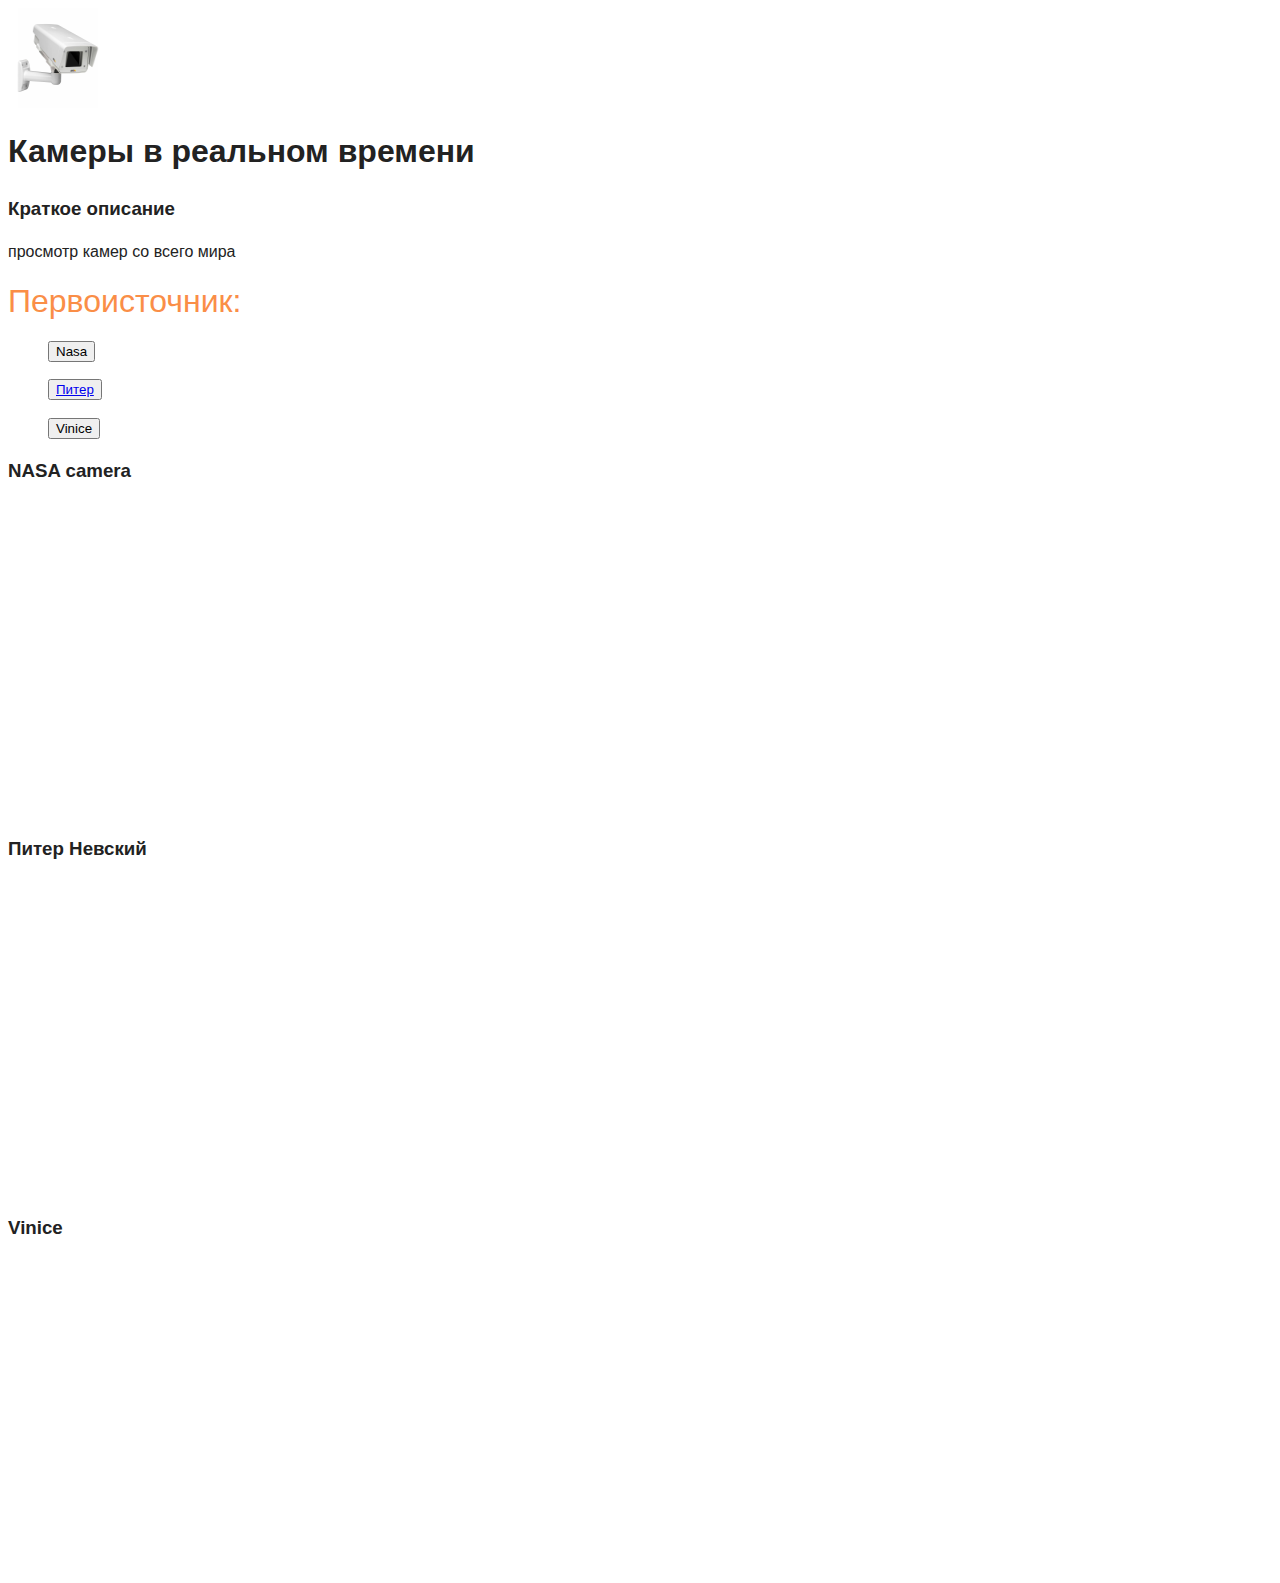
<file: GBHtml/HW/index.html>
<!doctype html>
<html class="no-js" lang="">

 
   

<head>
  <meta charset="utf-8">
  <meta name="viewport" content="width=device-width, initial-scale=1">
  <title>Home Work</title>
  <link rel="stylesheet" href="css/style.css">
  <meta name="description" content="">


  <meta property="og:title" content="">
  <meta property="og:type" content="">
  <meta property="og:url" content="">
  <meta property="og:image" content="">

  <link rel="icon" href="/favicon.ico" sizes="any">
  <link rel="icon" href="/icon.svg" type="image/svg+xml">
  <link rel="apple-touch-icon" href="icon.png">

  <link rel="manifest" href="site.webmanifest">
  <meta name="theme-color" content="#fafafa">
</head>

<body>
 
  
<header>
  <img  width="100" height="100"  src="img/axis_t92e20_outdoor_housing_180-1000x800.jpg" alt="">
  <h1 class="class1">Камеры в реальном времени </h1></header>
 
<div><h3>Краткое описание</h3></div>
<div><p>   просмотр камер со всего мира</p></div>
<p ><font color="#fa8e47" size="6"> Первоисточник:</font></p> 
  


<div><ol><button><a href="https://www.youtube.com/watch?v=xRPjKQtRXR8"></a>Nasa</button></ol>
<ol><button><a href="https://www.youtube.com/watch?v=h1wly909BYw">Питер</a></button></ol>
<ol><button><a href="https://www.youtube.com/watch?v=HpZAez2oYsA"></a>Vinice</button></ol>
</div>
<h3>NASA camera</h3>
<iframe display: inline-block; class="Camera" width="560" height="315" src="https://www.youtube.com/embed/xRPjKQtRXR8?si=6tugBGliDHKOiXru" title="YouTube video player" frameborder="0" allow="accelerometer; autoplay; clipboard-write; encrypted-media; gyroscope; picture-in-picture; web-share" referrerpolicy="strict-origin-when-cross-origin" allowfullscreen></iframe>

<h3>Питер Невский</h3>
<iframe display: inline-block; class="Camera" width="560" height="315" src="https://www.youtube.com/embed/h1wly909BYw?si=ecV2cFxFTKWjiYra" title="YouTube video player" frameborder="0" allow="accelerometer; autoplay; clipboard-write; encrypted-media; gyroscope; picture-in-picture; web-share" referrerpolicy="strict-origin-when-cross-origin" allowfullscreen></iframe>

<h3>Vinice</h3>
<iframe display: inline-block; class="Camera" width="560" height="315" src="https://www.youtube.com/embed/HpZAez2oYsA?si=ATXD44aymowH2HzO" title="YouTube video player" frameborder="0" allow="accelerometer; autoplay; clipboard-write; encrypted-media; gyroscope; picture-in-picture; web-share" referrerpolicy="strict-origin-when-cross-origin" allowfullscreen></iframe>
















</body>

</html>
</file>
<file: GBHtml/HW/css/style.css>
/*! HTML5 Boilerplate v9.0.0-RC1 | MIT License | https://html5boilerplate.com/ */

/* main.css 3.0.0 | MIT License | https://github.com/h5bp/main.css#readme */
/*
 * What follows is the result of much research on cross-browser styling.
 * Credit left inline and big thanks to Nicolas Gallagher, Jonathan Neal,
 * Kroc Camen, and the H5BP dev community and team.
 */

/* ==========================================================================
   Base styles: opinionated defaults
   ========================================================================== */

html {
  color: #222;
  font-size: 1em;
  line-height: 1.4;
  font-family: sans-serif;
}
.Camera{
  display: inline-block;
}



/*
 * Remove text-shadow in selection highlight:
 * https://twitter.com/miketaylr/status/12228805301
 *
 * Customize the background color to match your design.
 */

::-moz-selection {
  background: #b3d4fc;
  text-shadow: none;
}

::selection {
  background: #b3d4fc;
  text-shadow: none;
}

/*
 * A better looking default horizontal rule
 */

hr {
  display: block;
  height: 1px;
  border: 0;
  border-top: 1px solid #ccc;
  margin: 1em 0;
  padding: 0;
}

/*
 * Remove the gap between audio, canvas, iframes,
 * images, videos and the bottom of their containers:
 * https://github.com/h5bp/html5-boilerplate/issues/440
 */

audio,
canvas,
iframe,
img,
svg,
video {
  vertical-align: middle;
}

/*
 * Remove default fieldset styles.
 */

fieldset {
  border: 0;
  margin: 0;
  padding: 0;
}

/*
 * Allow only vertical resizing of textareas.
 */

textarea {
  resize: vertical;
}


/* ==========================================================================
   Author's custom styles
   ========================================================================== */

/* ==========================================================================
   Helper classes
   ========================================================================== */

/*
 * Hide visually and from screen readers
 */

.hidden,
[hidden] {
  display: none !important;
}

/*
 * Hide only visually, but have it available for screen readers:
 * https://snook.ca/archives/html_and_css/hiding-content-for-accessibility
 *
 * 1. For long content, line feeds are not interpreted as spaces and small width
 *    causes content to wrap 1 word per line:
 *    https://medium.com/@jessebeach/beware-smushed-off-screen-accessible-text-5952a4c2cbfe
 */

.visually-hidden {
  border: 0;
  clip: rect(0, 0, 0, 0);
  height: 1px;
  margin: -1px;
  overflow: hidden;
  padding: 0;
  position: absolute;
  white-space: nowrap;
  width: 1px;
  /* 1 */
}

/*
 * Extends the .visually-hidden class to allow the element
 * to be focusable when navigated to via the keyboard:
 * https://www.drupal.org/node/897638
 */

.visually-hidden.focusable:active,
.visually-hidden.focusable:focus {
  clip: auto;
  height: auto;
  margin: 0;
  overflow: visible;
  position: static;
  white-space: inherit;
  width: auto;
}

/*
 * Hide visually and from screen readers, but maintain layout
 */

.invisible {
  visibility: hidden;
}

/*
 * Clearfix: contain floats
 *
 * The use of `table` rather than `block` is only necessary if using
 * `::before` to contain the top-margins of child elements.
 */

.clearfix::before,
.clearfix::after {
  content: "";
  display: table;
}

.clearfix::after {
  clear: both;
}

/* ==========================================================================
   EXAMPLE Media Queries for Responsive Design.
   These examples override the primary ('mobile first') styles.
   Modify as content requires.
   ========================================================================== */

@media only screen and (min-width: 35em) {
  /* Style adjustments for viewports that meet the condition */
}

@media print,
  (-webkit-min-device-pixel-ratio: 1.25),
  (min-resolution: 1.25dppx),
  (min-resolution: 120dpi) {
  /* Style adjustments for high resolution devices */
}

/* ==========================================================================
   Print styles.
   Inlined to avoid the additional HTTP request:
   https://www.phpied.com/delay-loading-your-print-css/
   ========================================================================== */

@media print {
  *,
  *::before,
  *::after {
    background: #fff !important;
    color: #000 !important;
    /* Black prints faster */
    box-shadow: none !important;
    text-shadow: none !important;
  }

  a,
  a:visited {
    text-decoration: underline;
  }

  a[href]::after {
    content: " (" attr(href) ")";
  }

  abbr[title]::after {
    content: " (" attr(title) ")";
  }

  /*
   * Don't show links that are fragment identifiers,
   * or use the `javascript:` pseudo protocol
   */
  a[href^="#"]::after,
  a[href^="javascript:"]::after {
    content: "";
  }

  pre {
    white-space: pre-wrap !important;
  }

  pre,
  blockquote {
    border: 1px solid #999;
    page-break-inside: avoid;
  }

  tr,
  img {
    page-break-inside: avoid;
  }

  p,
  h2,
  h3 {
    orphans: 3;
    widows: 3;
  }

  h2,
  h3 {
    page-break-after: avoid;
  }
}
</file>
